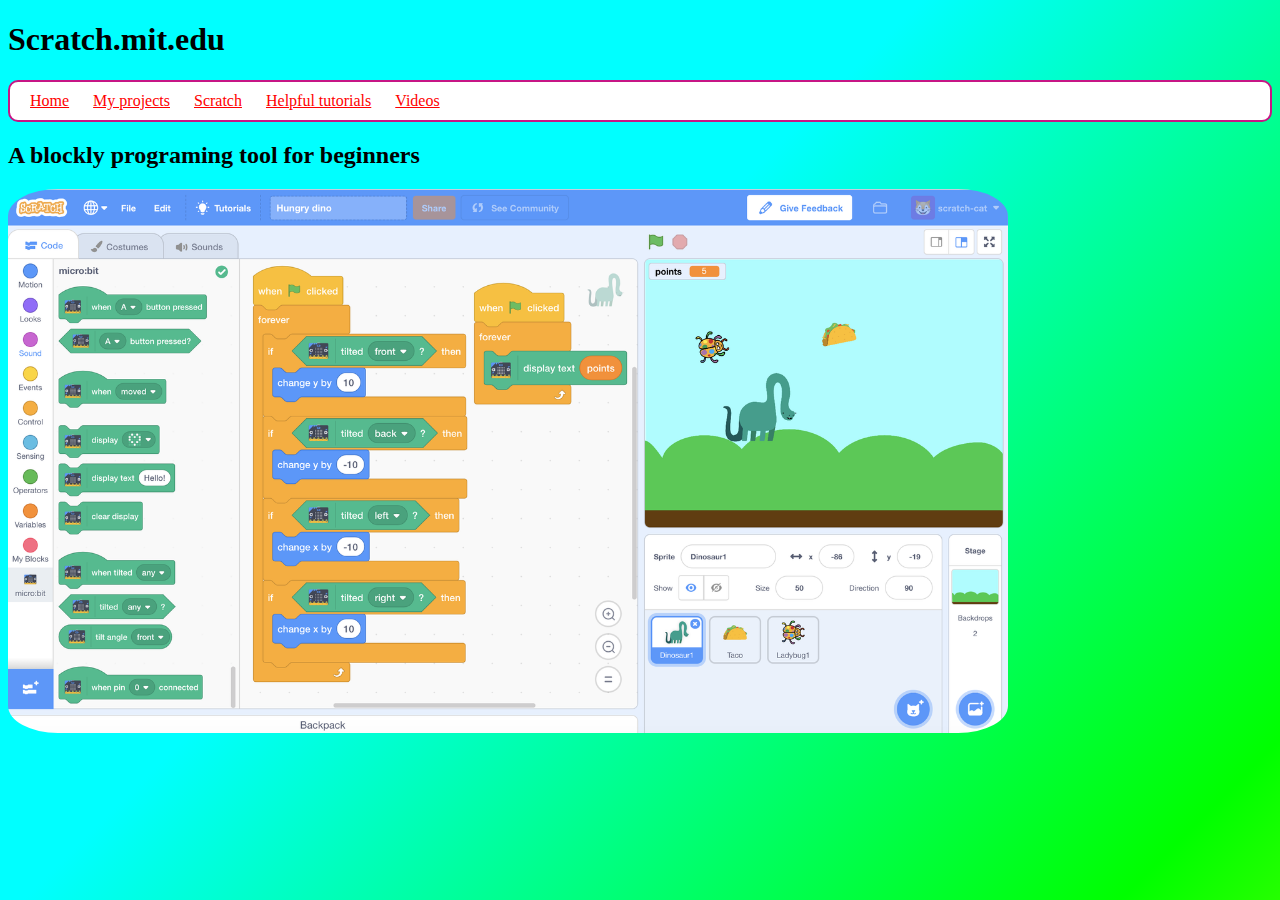
<file: index.html>
<!DOCTYPE html>
<html>
	<head>
		<title>Scratch - Home</title>
		<link type="text/css" rel="stylesheet" href="styles.css"/>
		<meta charset="utf-8"/>
	</head>
	<body>
	  <header>
	    
	  </header>
	  <main>
	     <h1>Scratch.mit.edu</h1>
	    
	  <nav> <a class="links" href="index.html">Home</a>
    <a href="My_projects.html">My projects</a>
    <a href="https://scratch.mit.edu/">Scratch</a>
    <a href="https://www.youtube.com/user/griffpatch">Helpful tutorials</a>
    <a href="Videos.html">Videos</a>   
   </nav> 
     
    
	 
	 
	   
	    
	   
	    
	    
	  </main>
	  <footer>
	  
	    <h2><strong>A blockly programing tool for beginners</strong></h2>
	    <img src="Scratch.png" alt="Scratch" width="400px" />
	   
	   
	  </footer>
	</body>
</html>
</file>
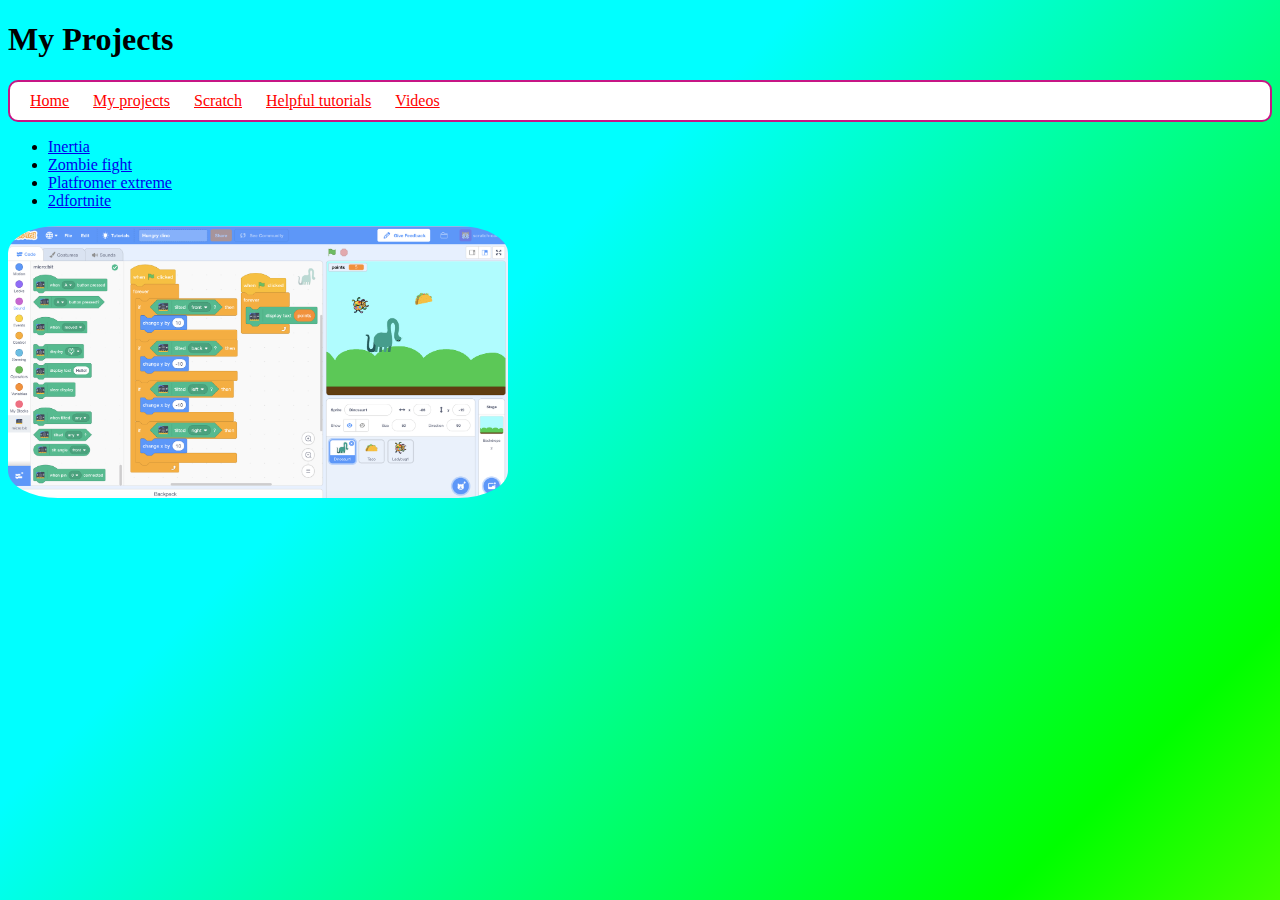
<file: My_projects.html>
<!DOCTYPE html>
<html>
	<head>
		<title>Scratch-My projects</title>
		<link type="text/css" rel="stylesheet" href="styles.css"/>
		<meta charset="utf-8"/>
	</head>
	<body>
	  <h1>My Projects</h1>
	  <header>
	     <nav> <a href="index.html">Home</a>
    <a href="My_projects.html">My projects</a>
    <a href="https://scratch.mit.edu/">Scratch</a>
    <a href="https://www.youtube.com/user/griffpatch">Helpful tutorials</a>
     <a href="Videos.html">Videos</a>   </nav>   
	    <ul>
    <li><a href="https://scratch.mit.edu/projects/346158871/">Inertia</a></li>
    <li><a href="https://scratch.mit.edu/projects/343907821/">Zombie fight</a></li>
    <li><a href="https://scratch.mit.edu/projects/334297937/">Platfromer extreme</a></li>
    <li><a href="https://scratch.mit.edu/projects/254455089/">2dfortnite</a></li>
</ul>
<img src="Scratch.png" alt="Scratch" width="200px" />
	  </header>
	  <main>
	    
	    
	    
	  </main>
	  <footer>
	    
	  </footer>
	</body>
</html>
</file>
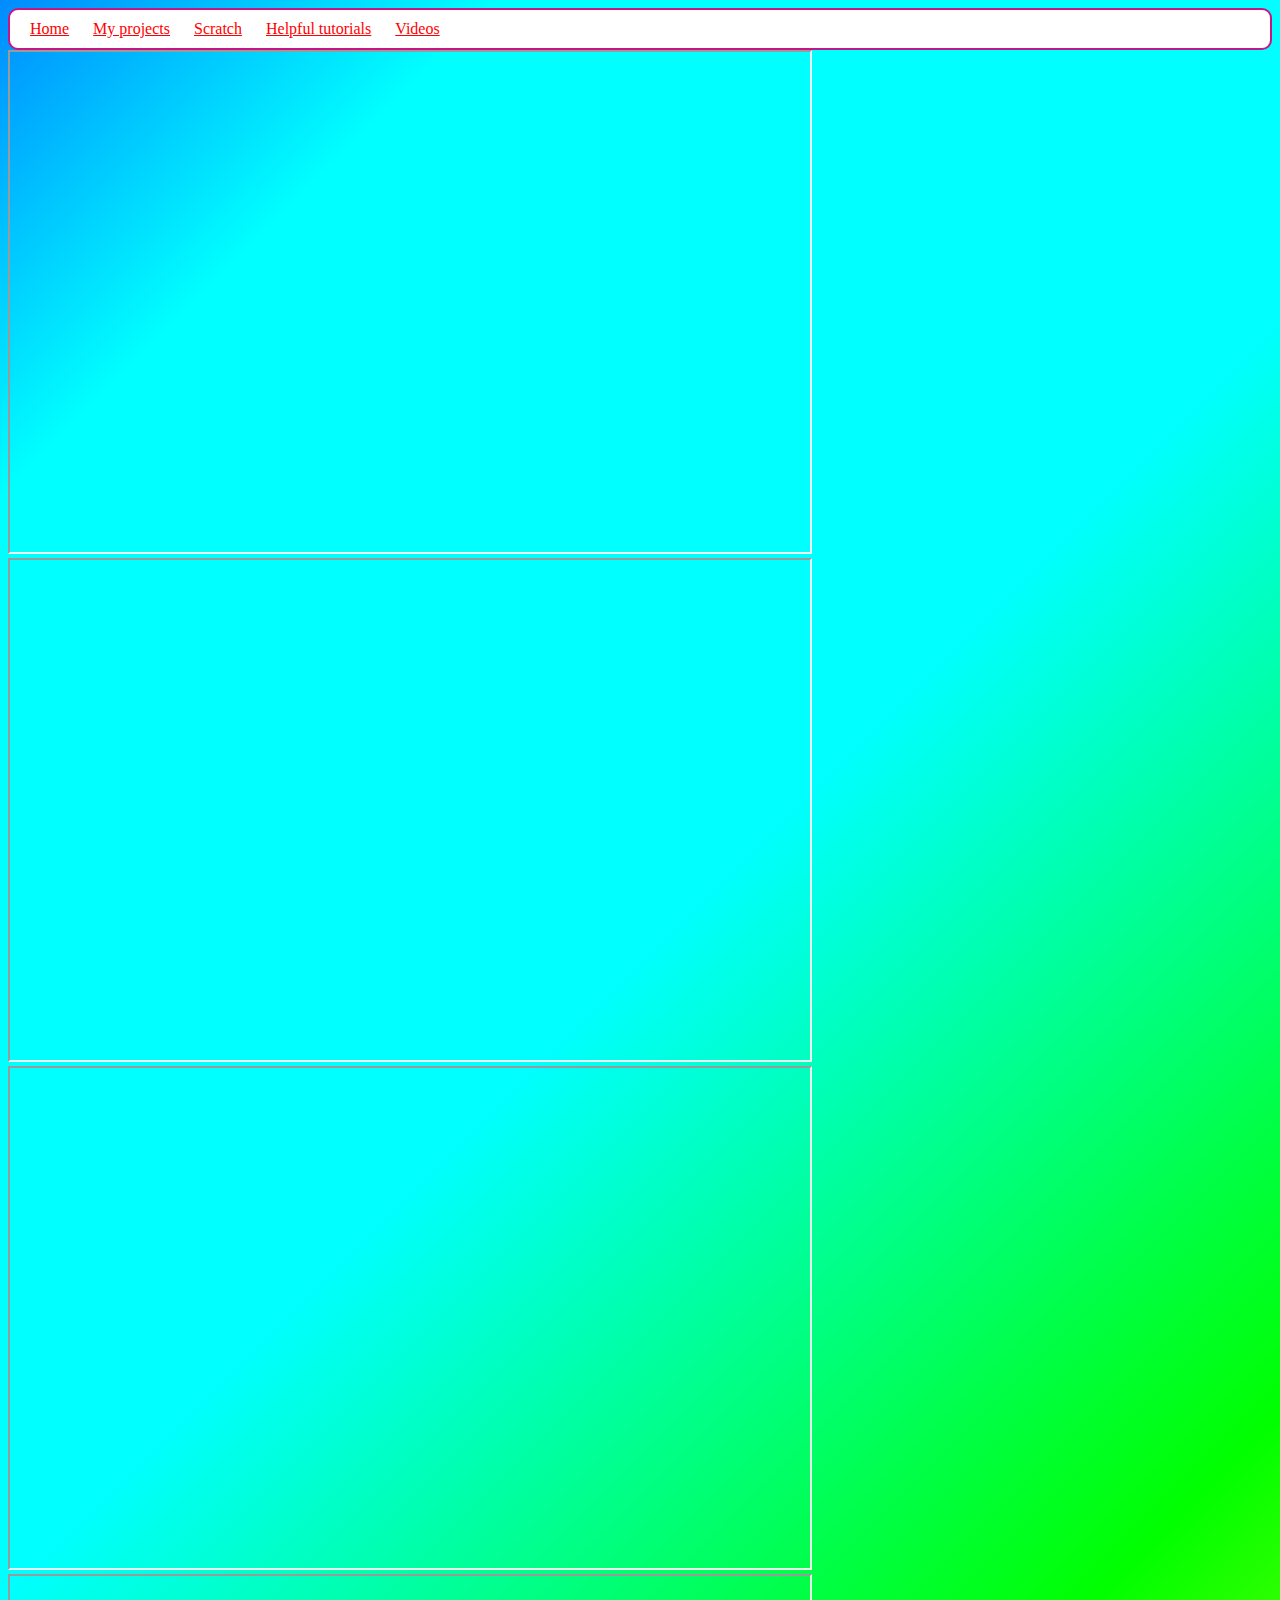
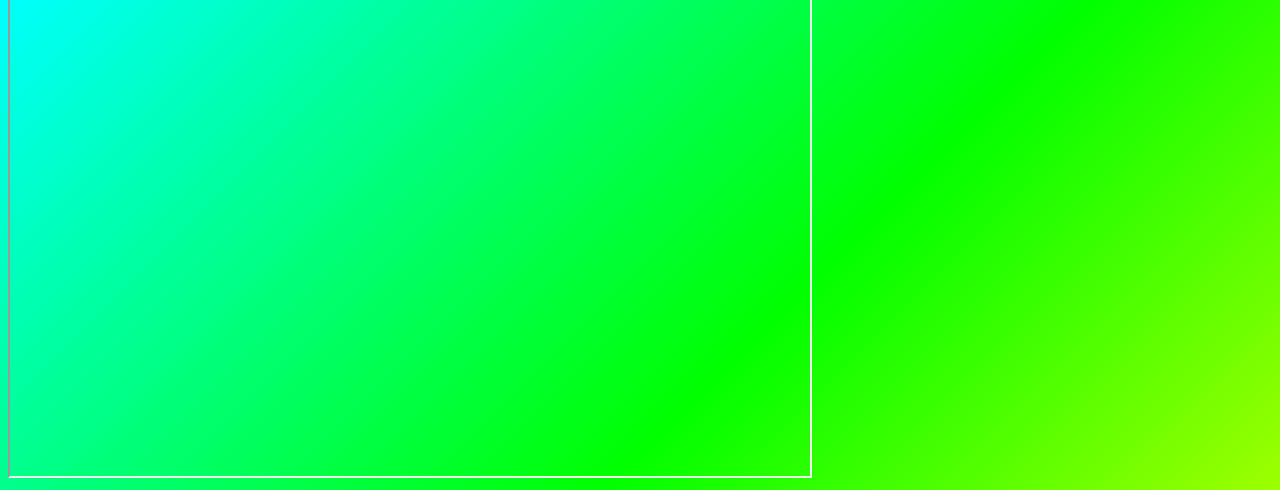
<file: Videos.html>
<!DOCTYPE html>
<html>
	<head>
		<title>Scratch-videos</title>
		<link type="text/css" rel="stylesheet" href="styles.css"/>
		<meta charset="utf-8"/>
	</head>
	<body>
	  <header>
	     <nav> <a href="index.html">Home</a>
    <a href="My_projects.html">My projects</a>
    <a href="https://scratch.mit.edu/">Scratch</a>
    <a href="https://www.youtube.com/user/griffpatch">Helpful tutorials</a>
     <a href="Videos.html">Videos</a>   </nav>   
	  </header>
	  <main>
	     <iframe width="800" height="500" src="https://www.youtube.com/embed/8RIJqEqZ_zU" frameborder="3" allow="accelerometer; autoplay; encrypted-media; gyroscope; picture-in-picture" allowfullscreen></iframe>
	    <iframe width="800" height="500" src="https://www.youtube.com/embed/ukOON8WNJ-c" frameborder=3 allow="accelerometer; autoplay; encrypted-media; gyroscope; picture-in-picture" allowfullscreen></iframe>
	    <iframe width="800" height="500" src="https://www.youtube.com/embed/3zf1vRzLtfg" frameborder="3" allow="accelerometer; autoplay; encrypted-media; gyroscope; picture-in-picture" allowfullscreen></iframe>
	    <iframe width="800" height="500" src="https://www.youtube.com/embed/QXru0rSV2ZQ" frameborder="3" allow="accelerometer; autoplay; encrypted-media; gyroscope; picture-in-picture" allowfullscreen></iframe>
	    
	    
	  </main>
	  <footer>
	    
	  </footer>
	</body>
</html>
</file>
<file: styles.css>
body {  
  background-color: 	#00FFFF;
  font-family: "Times new roman", sans-serif;
  
}
body {
    background: repeating-linear-gradient(-45deg, red 0%, yellow 7.14%, lime 14.28%, cyan 21.42%, cyan 28.56%, blue 35.7%, magenta 42.84%, red 50%);
    background-size: 600vw 600vw;
    background-position:0;
    animation: slide 10s infinite linear forwards;
}

footer {
  color: black;
}
footer img { border-radius: 5%;
    width: 1000px;}
p1  { margin-left: 300px; }
nav  {
    background-color: white;
    border-style: solid;
  border-color: MediumVioletRed;
  border-width: 2px;
  padding: 10px;
   border-radius: 10px;
 
}
nav a {
   color: red;
   margin-right: 10px;
    margin-left: 10px;
    
}
nav a:hover{
  animation-name: rainbowGlow;
    animation-duration: 1.5s;
    animation-iteration-count: 10;
}
ul a:hover{ animation-name: rainbowGlow;
    animation-duration: 1.5s;
    animation-iteration-count: 10;}
img {   border-radius: 10%;
    width: 500px;
  
}

img:hover {
  animation-name: rollOver;
  animation-duration: 2s;
  animation-iteration-count: 1;
}
ul li {border-radius:1%;}
ul li:hover{
  border:5px dotted black;
}
.Links {
  text-decoration: none;
  color: #FFFAF0;
}
.Links:hover {
  color: #00FF7F;
}
@keyframes myFirstAnimation {
    from {
        width: 200px;
    }
    to {
        width: 300px;
    }
    from{
      width:300px;
    }
    to{
      width:200px;
    }
}
@keyframes rainbowGlow {
    0% {
        color: #FFD700;
    }
    50% {
        color: #663399;
    }
    100% {
        color: #FFD700;
    }
}

@keyframes slide {
    0% {
        background-position-x: 0;
    }
    100% {
        background-position-x: 600vw;
    }
}


@keyframes rollOver {
  0% {
    transform: rotate(0deg);
  }
  100% {
    transform: rotate(-360deg);
  }
}















/**********************************
This section is for styling tables
***********************************/
table, th, td {
  border: 1px solid HoneyDew;
  border-collapse: collapse;
}
tr {
  background-color: PaleTurquoise;
}
th, td {
  vertical-align: top;
  padding: 5px;
  text-align: left;
}
th {
  color: purple;
}
td {
  color: purple;
}
/********************************/
</file>
